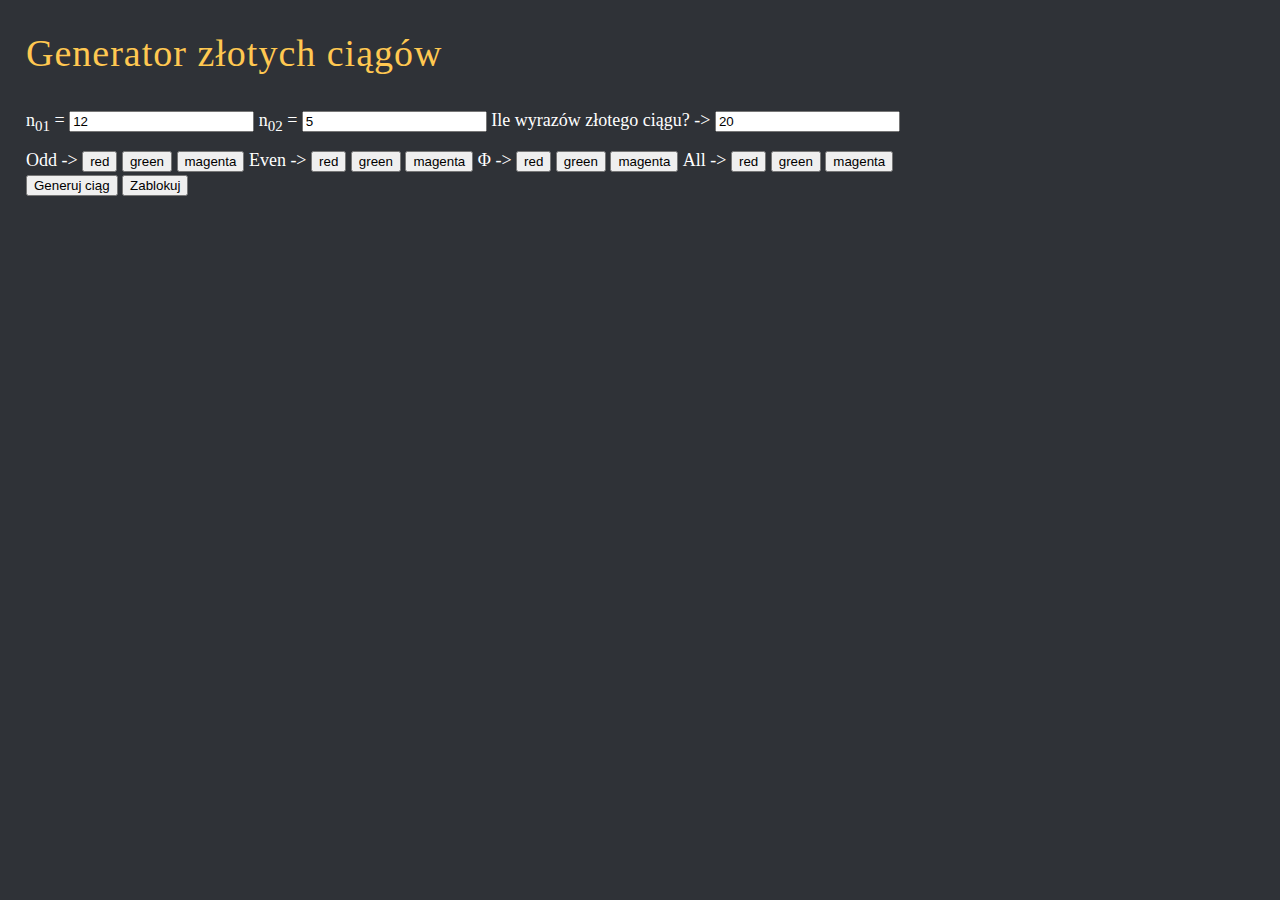
<file: fibonacci sequence JavaScript/index.html>
<!DOCTYPE html>
<html lang="pl">
<head>

	<meta charset="utf-8">
	<title>Złoty podział</title>
	<link href="style.css" rel="stylesheet">
	
</head>
<body>

	<header>
	
		<h1>Generator złotych ciągów</h1>
		
	</header>

	<main>
	
		<article>
			<div class="interfejs">
				<label>
					n<sub>01</sub> = <input type="number" id="a"  value="12">
				</label>
				<label>
					n<sub>02</sub> = <input type="number" id="b"  value="5">
				</label>
				<label>
					Ile wyrazów złotego ciągu? -> <input type="number" id="ile" value="20">
				</label>
			</div>

			<div class="interface">
                Odd ->
                <input type="button" name = "np" value="red"> <!-- bedziemy chwytac po name-->
                <input type="button" name = "np" value="green">
                <input type="button" name = "np" value="magenta">

                Even ->
                <input type="button" class = "parzyste" value="red">
                <input type="button" class = "parzyste" value="green"> <!-- uchwyty po class-->
                <input type="button" class = "parzyste" value="magenta">

                &Phi; ->
                <input type="button" class = "phi" value="red">
                <input type="button" class = "phi" value="green"> 
                <input type="button" class = "phi" value="magenta">

                All ->
                <input type="button" class = "wszystkie" value="red">
                <input type="button" class = "wszystkie" value="green"> 
                <input type="button" class = "wszystkie" value="magenta">
            </div>

			<div>
				<input type="button" id="generuj_ciag" value="Generuj ciąg">
                <input type="button" id="blokada" value="Zablokuj">
			</div>
			
			<div>
				<div id="ciag"></div>
				<div id="fi"></div>
			</div>	
			
		</article>
		
	</main>
	
	<script>		
		document.getElementById('generuj_ciag').addEventListener('click', generuj); //button Generuj ciąg zyskuje obsługę kliknięcia 
		
        //przycisk odd zyskuje obsługę kliknięcia 
        let nieparzyste = document.getElementsByName('np'); // mozna sie odwoływac do tych elementów jak do tablicy
        for (let i=0; i < 3; i++)
        {
            nieparzyste[i].addEventListener('click', color_odd); 
        }
        // przyciski even zyskuja obsługe kliknięcia 
        let parzyste = document.querySelectorAll('.parzyste');

        parzyste.forEach(przycisk => {
            let kolor = przycisk.value;

            przycisk.addEventListener('click', function(){ // fucnkcja anonimowa 
                color_even(kolor);
            });

        });

        // przyciski phi zyskuja obsługę klikniecia
        let phi = document.getElementsByClassName('phi');

        for (let ratio of phi)
        {
            let kolor = ratio.value;

            ratio.addEventListener('click', () => { // funkcja strzałkowa 
                color_phi(kolor);
            });
        }

        //przyciski all zyskuja obsługe kliknięcia 
        let wszystkie = document.querySelectorAll('.wszystkie');

        wszystkie.forEach(przycisk => {
            przycisk.addEventListener('click', color_all);
        });

        //zablokuj zyskuje obsługe kliknięcia 
        document.querySelector('#blokada').addEventListener('click', access);



		function generuj()
		{
			let ile = document.getElementById('ile').value;
			let a = document.querySelector('#a').value;
			let b = document.querySelector('#b').value;
			let tmp;
			
			a = parseFloat(a);
            b = parseFloat(b);
            ile = parseInt(ile);
			
			if(isNaN(a) || isNaN(b) || isNaN(ile) || ile < 2)
			{
				document.querySelector('#ciag').innerHTML = '<p>Podaj poprawne liczby!</p>';
				document.querySelector('#fi').innerHTML = '';
			}
			else
			{
				let ciag = '<p>n<sub>x</sub></p>';
				let ratios = '<p>&Phi; = n<sub>x</sub> &divide; n<sub>x-1</sub></p>';
                
				
				if (a % 2 == 1) ciag += '<div>01 -> <span class="odd">' + a + '</span></div>';
				else ciag += '<div>01 -> <span class="even">' + a + '</span></div>';
				
				if (b % 2 == 1) ciag += '<div>02 -> <span class="odd">' + b + '</span></div>';
				else ciag += '<div>02 -> <span class="even">' + b + '</span></div>';
				
				ratios += '<div>01 -> <span class="ratio">brak</span></div>';
				ratios += '<div>02 -> <span class="ratio">' + (b/a).toFixed(30) + '</span></div>';
				
                for(i = 3; i<= ile; i++) // petla for dla kolenych wyrazów ciagu od 3 w górę 
                {
                    tmp = a + b;
                    a = b;
                    b = tmp;

                    if (i<10) tmp='0'; else tmp='';

                    if (b % 2 == 1) ciag += '<div>' + tmp + i + ' -> <span class="odd">' + b + '</span></div>';
                    else ciag += '<div>' + tmp + i + ' -> <span class="even">' + b + '</span></div>';

                    ratios += '<div>' + tmp + i + ' -> <span class="ratio">' + (b/a).toFixed(30) + '</span></div>'; //zmienna to ratios class diva to ratio trochem mylące ale edukacyjne 
                }

				document.querySelector('#ciag').innerHTML = ciag;
				document.querySelector('#fi').innerHTML = ratios;
				

                //alert(document.querySelector('#ciag').innerHTML); //html wewnatrz pojemnika 
                //alert(document.querySelector('#ciag').outerHTML); // html razem z pojemnikiem

                 //alert(document.querySelector('#ciag').innerText); //tekst + znak konca lini
                 //alert(document.querySelector('#ciag').textContent); //surowy tekst

			}
		
		}
        function color_odd()
        {
            let kolor = this.value; 
            //alert(kolor);
            let wyrazy_nieparzyste = document.getElementsByClassName('odd');

            for(let wyraz of wyrazy_nieparzyste) // jak by for each 
            {
                wyraz.style.color = kolor;
            }
        }

        function color_even(kolor)
        {
            let wrazy_parzyste = document.querySelectorAll('.even');

            for(let wyraz of wrazy_parzyste){
                wyraz.style.cssText = 'color: ' + kolor + ';';                 //tak jak bysmy ustaiali css w atrybucie html który przesłoni wartosc zcss
            }
        }

        function color_phi(kolor)
        {
            let stosunki = document.querySelectorAll('#fi span'); //mozna nawet taki selector zrobic nie tlyko id i class spacje i wszystko 
            for(ratio of stosunki)
            { // robimy remove aby mozna było zmieniac spowrotem jak juz dopiszemy jaks klase 
                
                //pusta wartość atrybutu style 
                //ratio.style.cssText = '';

                //usuniecie atrybutu ze znacznika 
                ratio.removeAttribute('style');

                if (kolor == 'red')
                {
                    ratio.classList.add('kolor_czerwony');
                    ratio.classList.remove('kolor_zielony');
                    ratio.classList.remove('kolor_magenta');
                }
                else if (kolor == 'green') 
                {
                    ratio.classList.add('kolor_zielony');
                    ratio.classList.remove('kolor_czerwony');
                    ratio.classList.remove('kolor_magenta');
                }
                else 
                {
                    ratio.classList.add('kolor_magenta');
                    ratio.classList.remove('kolor_czerwony');
                    ratio.classList.remove('kolor_zielony');
                }
            }
        }

        function color_all()
        {
            let kolor = this.value; //wskaźnik this powie nam który z przycisków wcisnieto

            let wszystkie_liczby = document.getElementsByTagName('span');

            for (let liczba of wszystkie_liczby){
                liczba.style.cssText = 'color: ' + kolor + ';';
            }
        }

        function access()
        {
            let inputs = document.querySelectorAll('input:not(#blokada)');

            for(let input of inputs){
                input.toggleAttribute('disabled');
            }
            if(this.value == 'Zablokuj') this.value = 'Odblokuj';
            else if (this.value == 'Odblokuj') this.value = "Zablokuj";
        }

		
	</script>

</body>
</html>
</file>
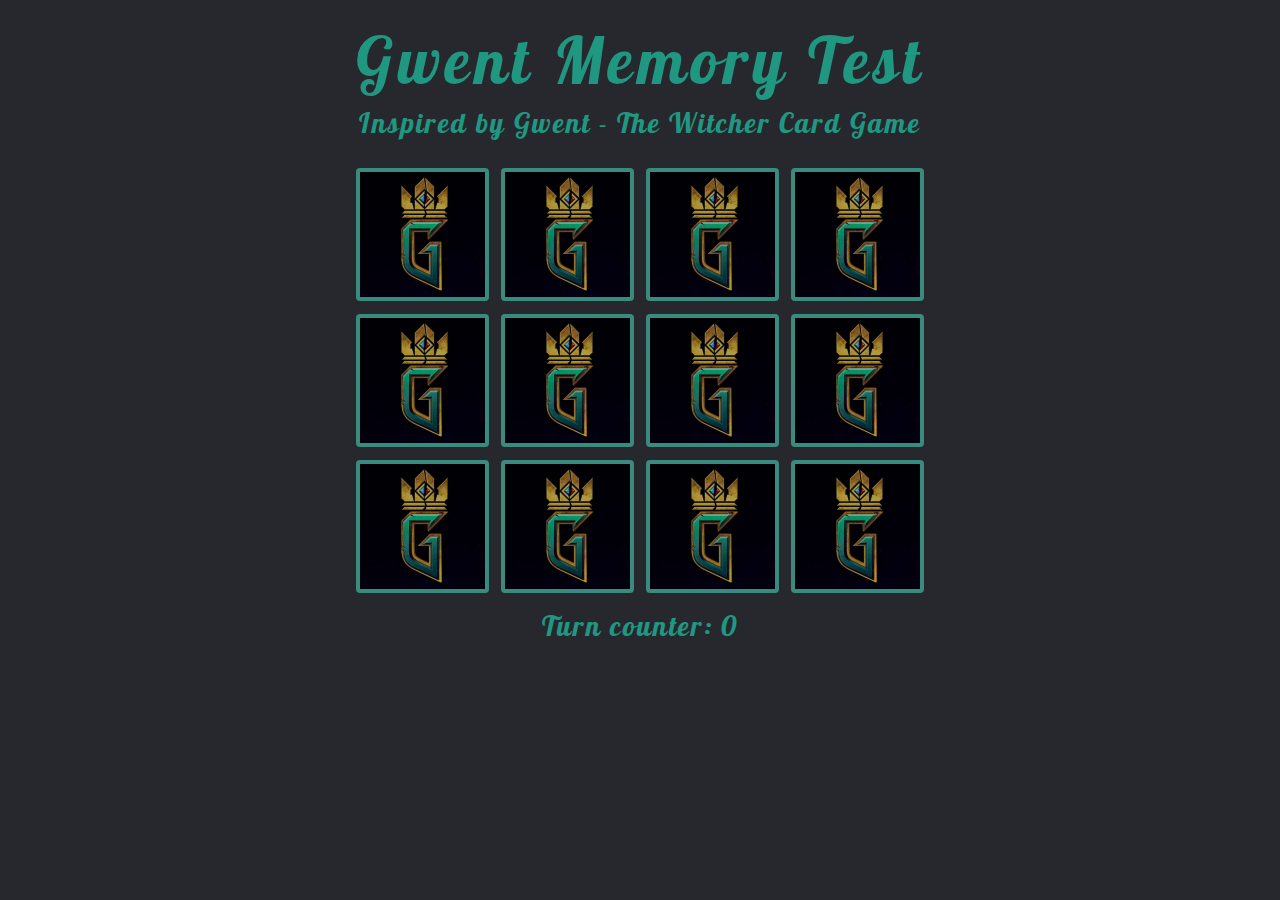
<file: Gra w pamięć/idnex.html>
<!DOCTYPE html>
<html lang="pl">
<head>
    <meta charset="UTF-8">
    <meta http-equiv="X-UA-Compatible" content="IE=edge">
    <meta name="viewport" content="width=device-width, initial-scale=1.0">
    <link rel="stylesheet" href="style.css" />
    <link href="https://fonts.googleapis.com/css?family=Lobster&amp;subset=latin-ext" rel="stylesheet">
    <!--[if lt IE 9]>
    <script src="//cdjs.cloudflare.com/ajax/libs/html5shiv/3.7.3/html5shiv.min.js"></script>
    <![endif]-->
    <title>JQuerry - gra w pamiec</title>
</head>
<body>
    <header>
        <h1>Gwent Memory Test</h1>
        <p>Inspired by <a href="https://www.playgwent.com/pl" target="_blank"> Gwent - The Witcher Card Game </a></p>
    </header>
    <main>

        <article>
            <div class="board">
                <div class="card" id="c0"></div> <!--c- card-->
                <div class="card" id="c1"></div>
                <div class="card" id="c2"></div>
                <div class="card" id="c3"></div>

                <div class="card" id="c4"></div>
                <div class="card" id="c5"></div>
                <div class="card" id="c6"></div>
                <div class="card" id="c7"></div>

                <div class="card" id="c8"></div>
                <div class="card" id="c9"></div>
                <div class="card" id="c10"></div>
                <div class="card" id="c11"></div>

                <div class="score">Turn counter: 0</div>

            </div>
        </article>

    </main>
    <script src="jquery-3-6-3.min.js"></script>
    <script src="app.js"></script>
</body>
</html>
</file>
<file: fibonacci sequence JavaScript/style.css>
body
{
	background-color: #2F3237;
	color: #FFF;
	font-size: 18px;
	font-family: Verdana;
	padding: 16px;
	margin: 10px;
}

h1
{
	font-size: 38px;
	font-weight: 400;
	margin-top: 5px;
	margin-bottom: 35px;
	letter-spacing: 1px;
	color: #FFC851;
}

div
{
	margin: 2px 0;
}

.interfejs
{
	margin: 15px 0;
}

#ciag, #fi
{
	display: inline-block;
	margin-right: 50px;
}
.ratio{
	color: #FFC851;
}
.kolor_czerwony { color: red; }
.kolor_zielony { color: green; }
.kolor_magenta { color: magenta; }
</file>
<file: Gra w pamięć/style.css>
body{
    margin: 0;
    background-color: #26282E;
    color: #209781;
    font-size: 28px;
    font-family: 'Lobster', sans-serif;
}
a:link {color: #209781; text-decoration: none; }
a:visited {color: #209781;}
a:active{color: #209781;}
a:hover{color: #E9B64A;}

h1{
    font-size: 64px;
    font-weight: 400;
    text-align: center;
    letter-spacing: 5px;
    margin-top: 20px;   
    margin-bottom: 0px;
}
p{
    text-align: center;
    margin-top: 5px;
    margin-bottom: 25px;
    letter-spacing: 2px;
}
.board{
    width: 600px;
    margin-left: auto;
    margin-right: auto;
    text-align: center;
}
.cardActive{
    width: 125px;
    height: 125px;
    display: inline-block;
    margin: 3px;
    background-image: url("img/karta.png");
    border: 4px solid #E9B64A;
    border-radius: 4px;
    cursor: default;
    filter: brightness(100%);
    transition: all .3s ease-in-out; 
}
.card{
    width: 125px;
    height: 125px;
    display: inline-block;
    margin: 3px;
    background-image: url("img/karta.png");
    border: 4px solid #51c8b2;
    border-radius: 4px;
    cursor: pointer;
    filter: brightness(70%);
    transition: all .3s ease-in-out; 
}

.card:hover{
    border: 4px solid #E9B64A;
    filter: brightness(100%);
}

.score {
    margin-top: 5px;
    letter-spacing: 2px;
}
</file>
